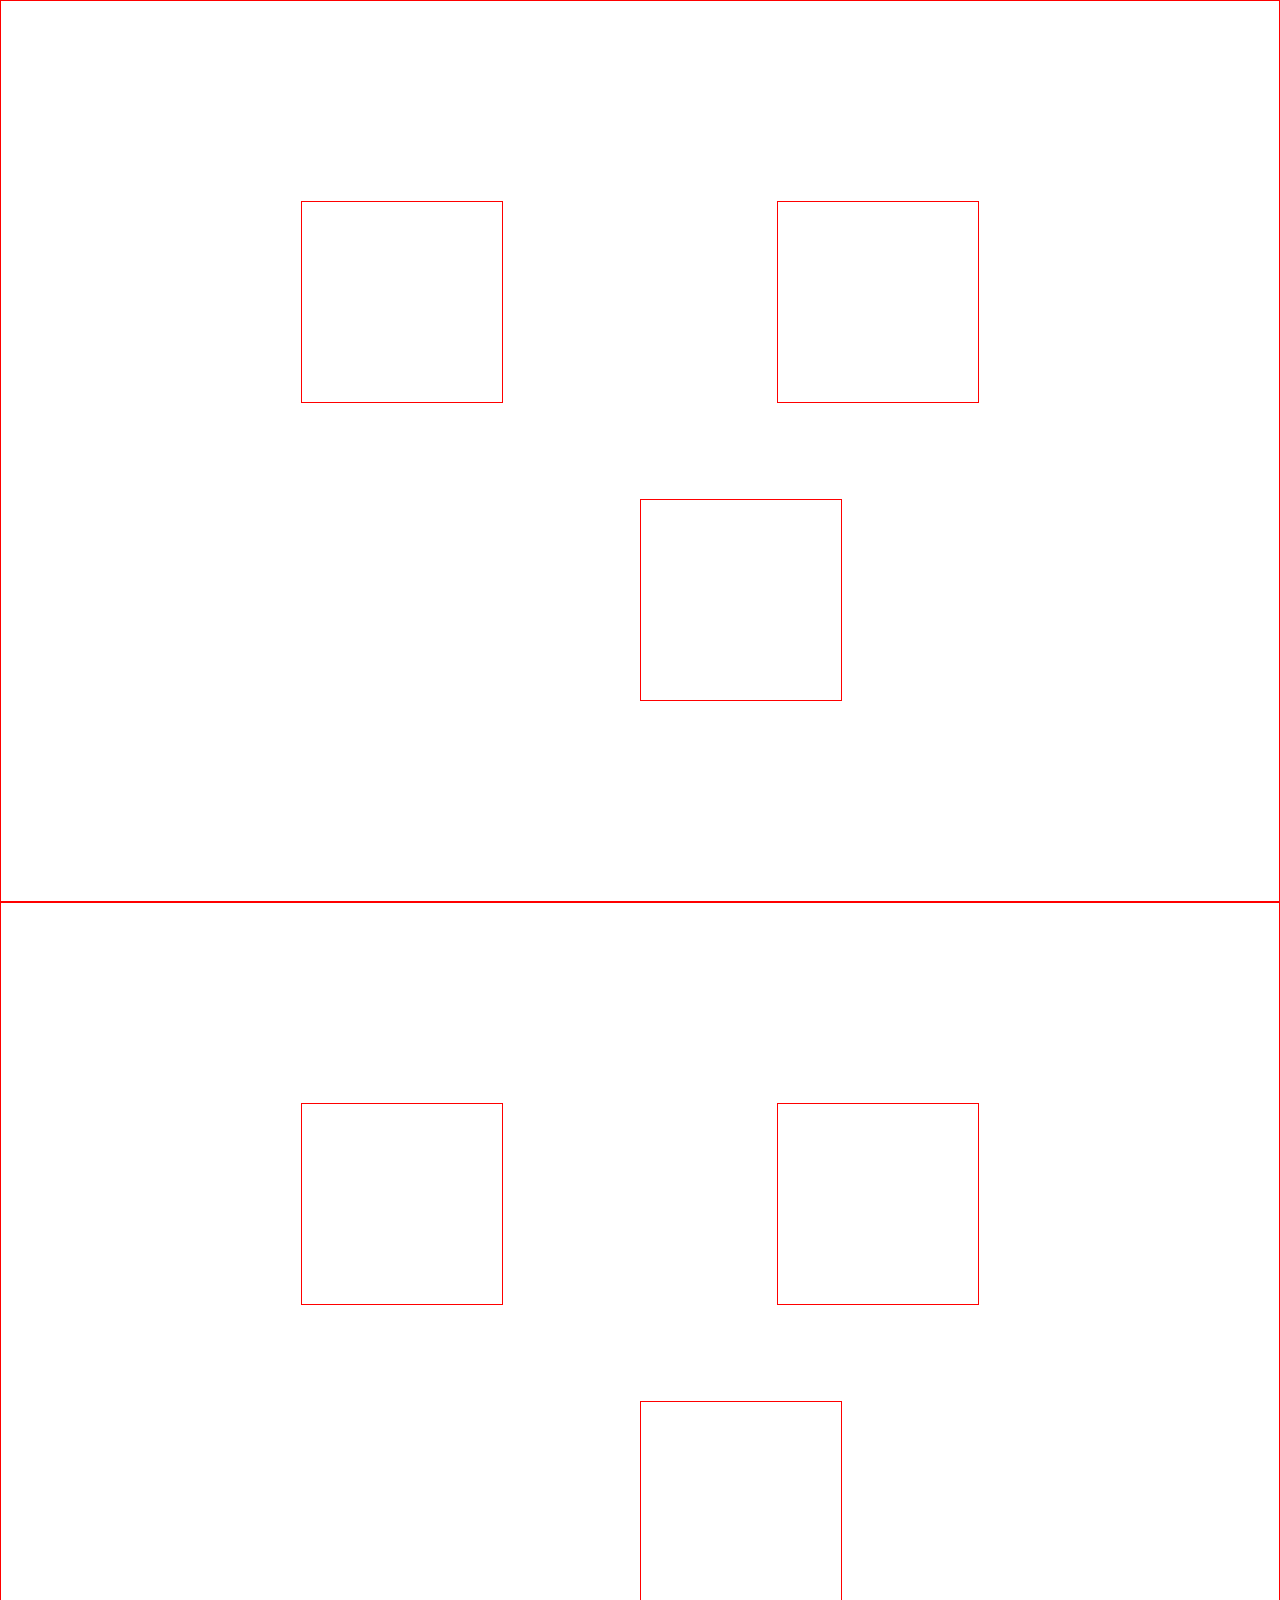
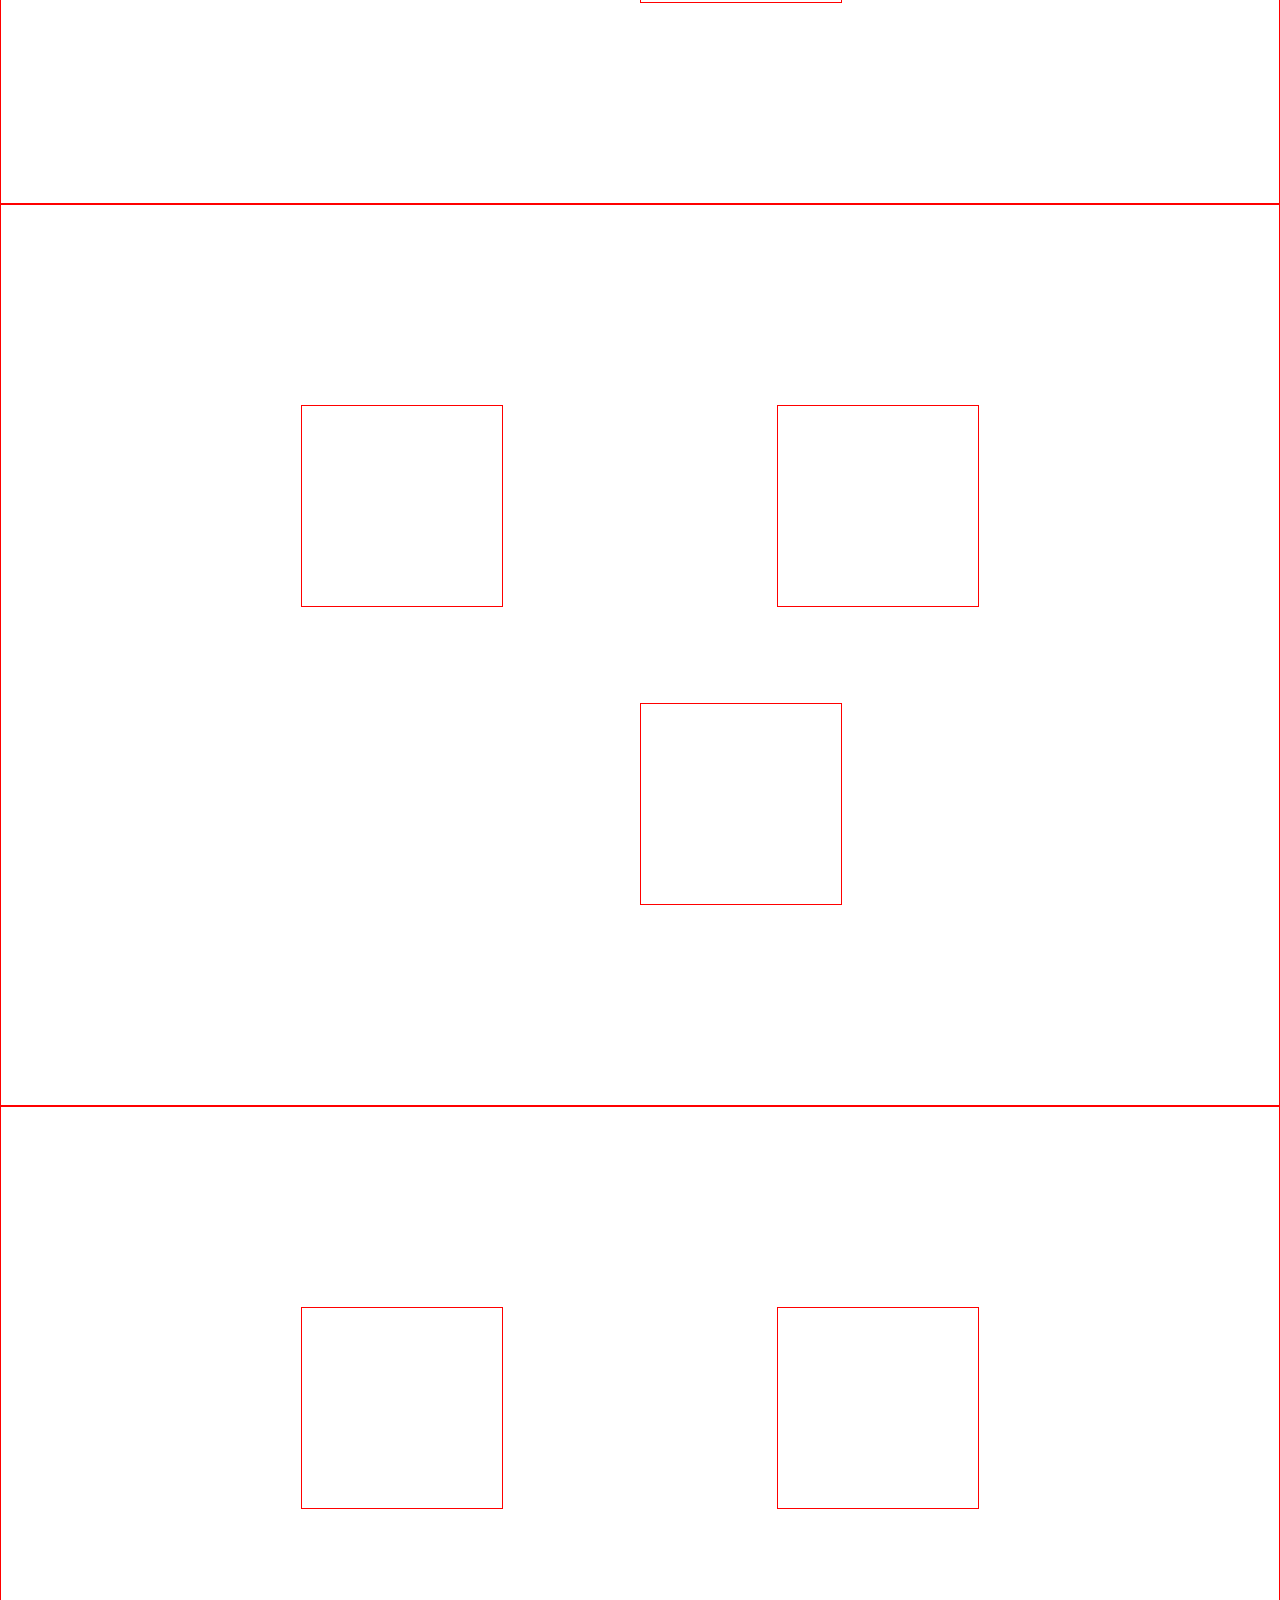
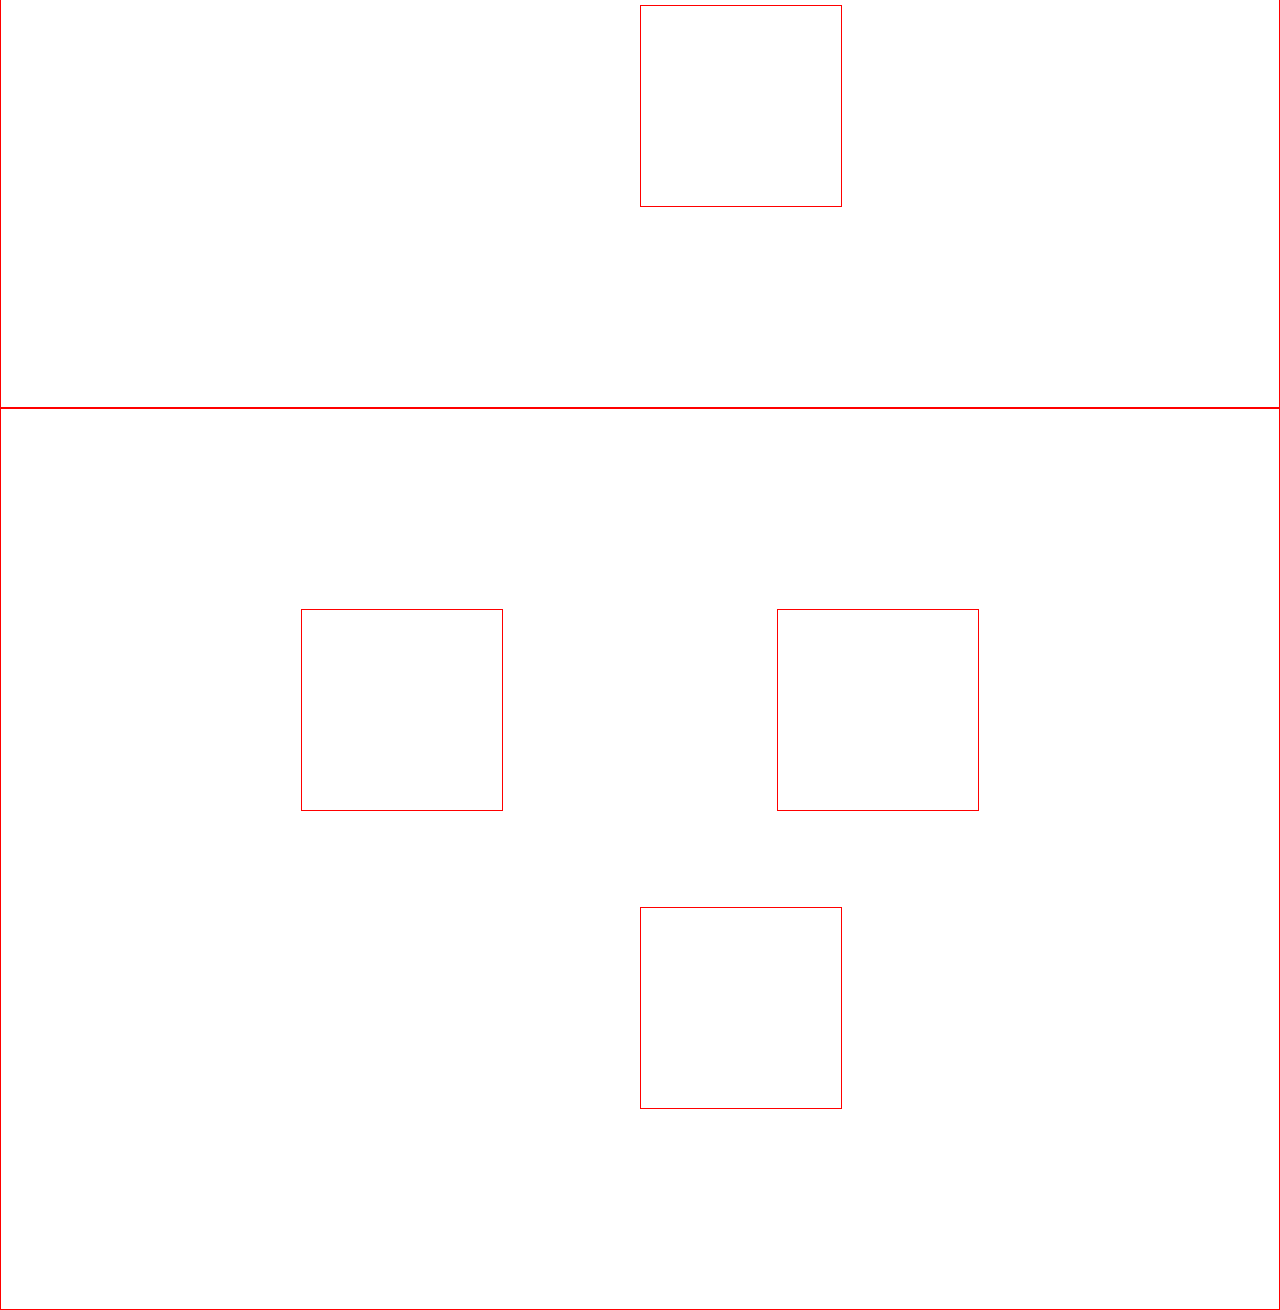
<file: index-1.html>
<!doctype html>
<html lang="en">
<head>
    <meta charset="UTF-8">
    <title>Document</title>
    <link rel="stylesheet" href="animate.css" type="text/css" />
    <script type="text/javascript" src="wow.min.js"></script>
    <style>
        *{margin:0; padding:0;}
        html,body{height:100%;}
        section{height:100%; border:1px #F00 solid;}
        [class^="sec"]{position:relative;}
        [class^="box"]{position:absolute; width:200px; height:200px; border:1px #F00 solid;}
        [class*="x001"]{left:300px; top:200px;}
        [class*="x002"]{right:300px; top:200px;}
        [class*="x003"]{left:50%; bottom:200px;}

    </style>

    <script>
              new WOW().init();
    </script>
</head>
<body>
   <section class="sec1">
       <div class="box001 wow shake" data-wow-offset="10"  data-wow-iteration="10"></div>
       <div class="box002 wow tada" data-wow-duration="2s" data-wow-delay="5s"></div>
       <div class="box003 wow bounceInUp" data-wow-offset="10"  data-wow-iteration="10"></div>
   </section>
   <section class="sec2">
       <div class="box001 wow jello" data-wow-duration="2s" data-wow-delay="5s"></div>
       <div class="box002 wow swing" data-wow-offset="10"  data-wow-iteration="10"></div>
       <div class="box003 wow hinge" data-wow-offset="10"  data-wow-iteration="10"></div>
   </section>
   <section class="sec3">
       <div class="box001 wow lightSpeedOut" data-wow-offset="10"  data-wow-iteration="10"></div>
       <div class="box002 wow tada"></div>
       <div class="box003 wow bounceInUp"></div>
   </section>
   <section class="sec4">
       <div class="box001 wow shake"></div>
       <div class="box002 wow tada"></div>
       <div class="box003 wow bounceInUp"></div>
   </section>
   <section class="sec5">
       <div class="box001 wow shake"></div>
       <div class="box002 wow tada"></div>
       <div class="box003 wow bounceInUp"></div>
   </section>

</body>
</html>
</file>
